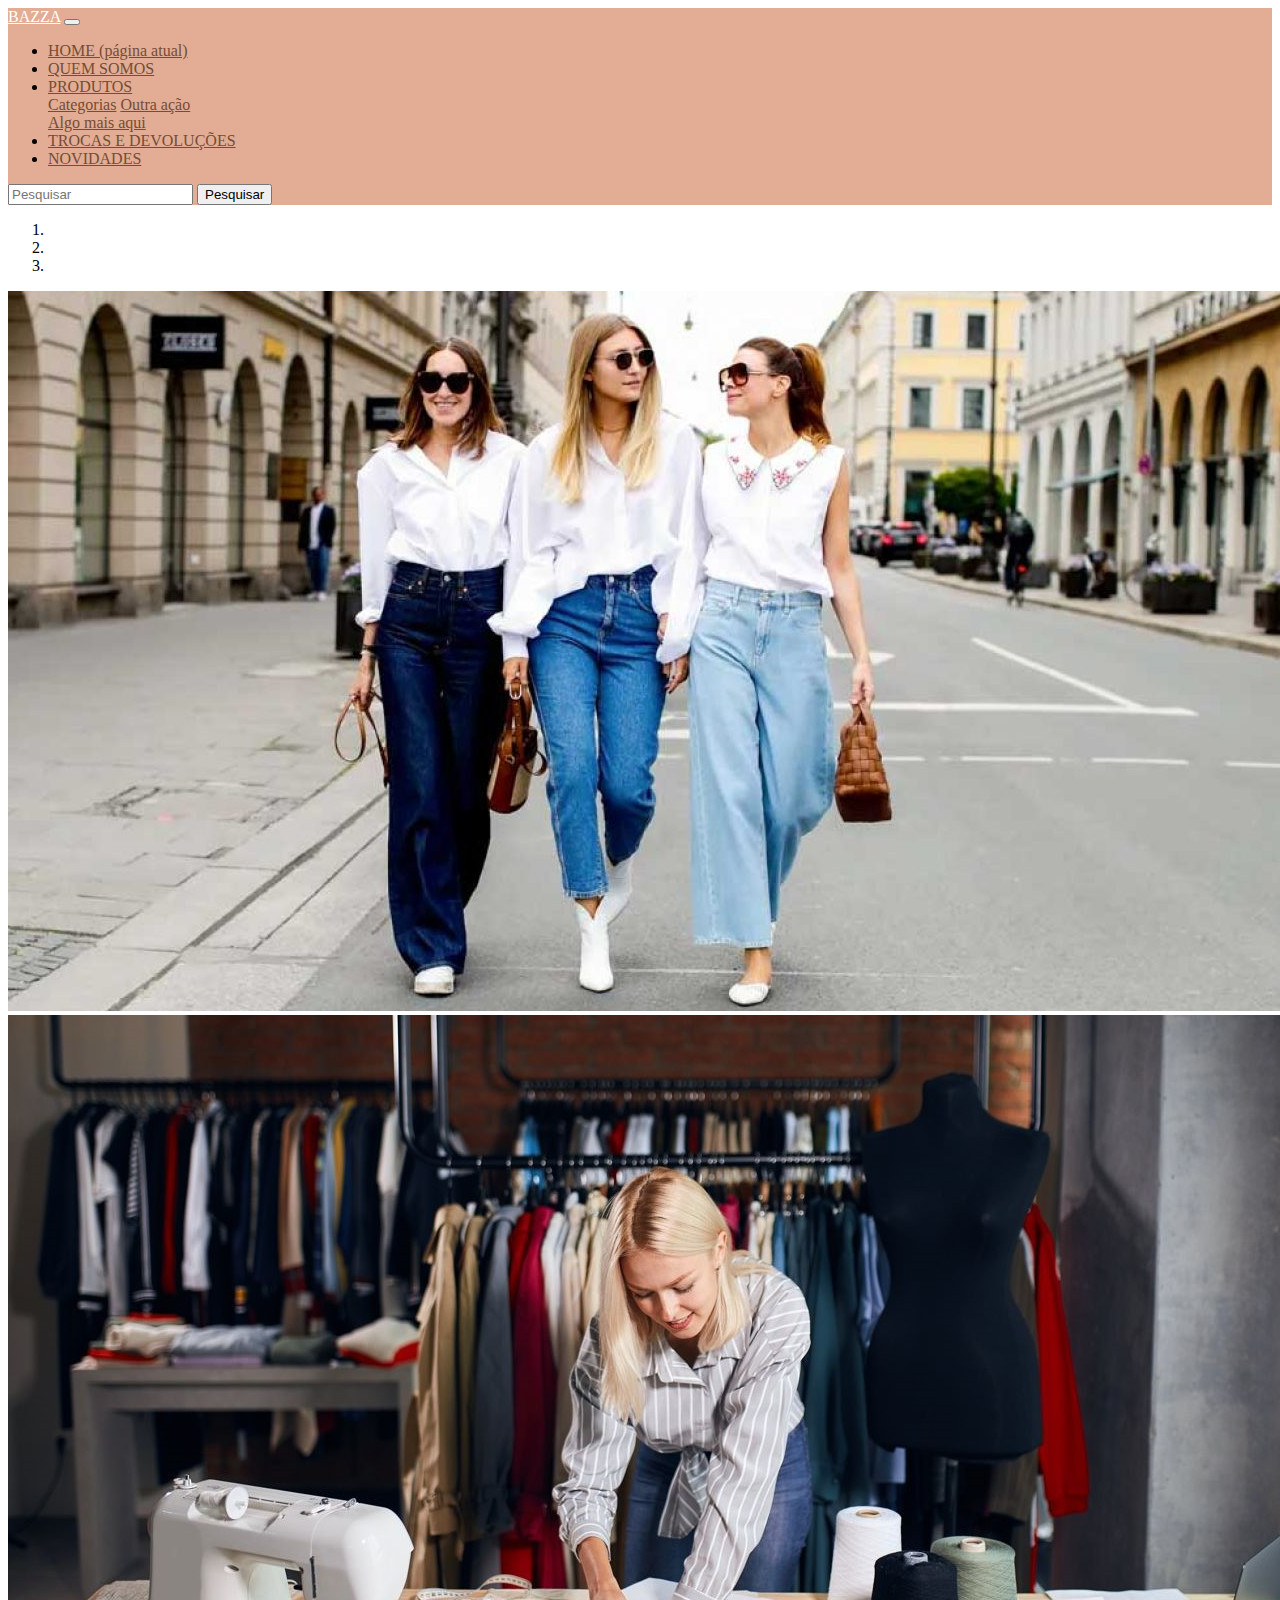
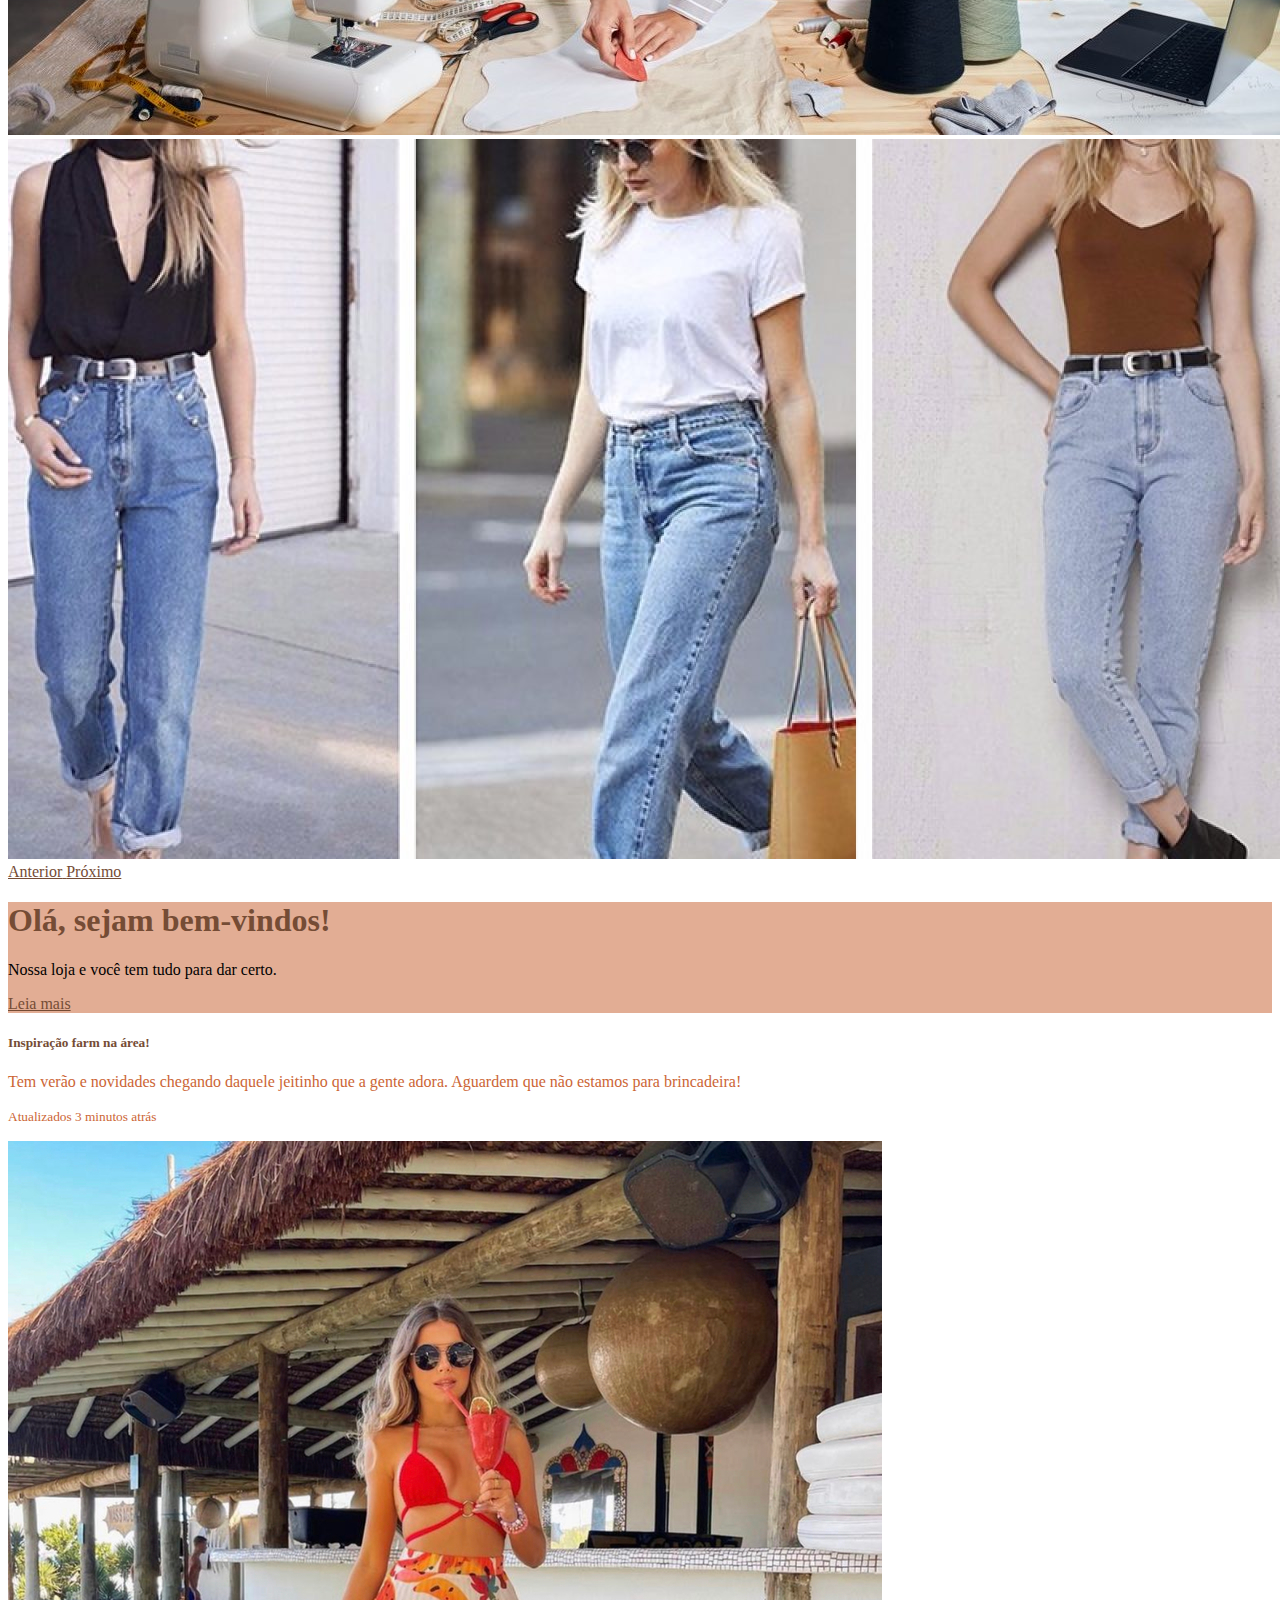
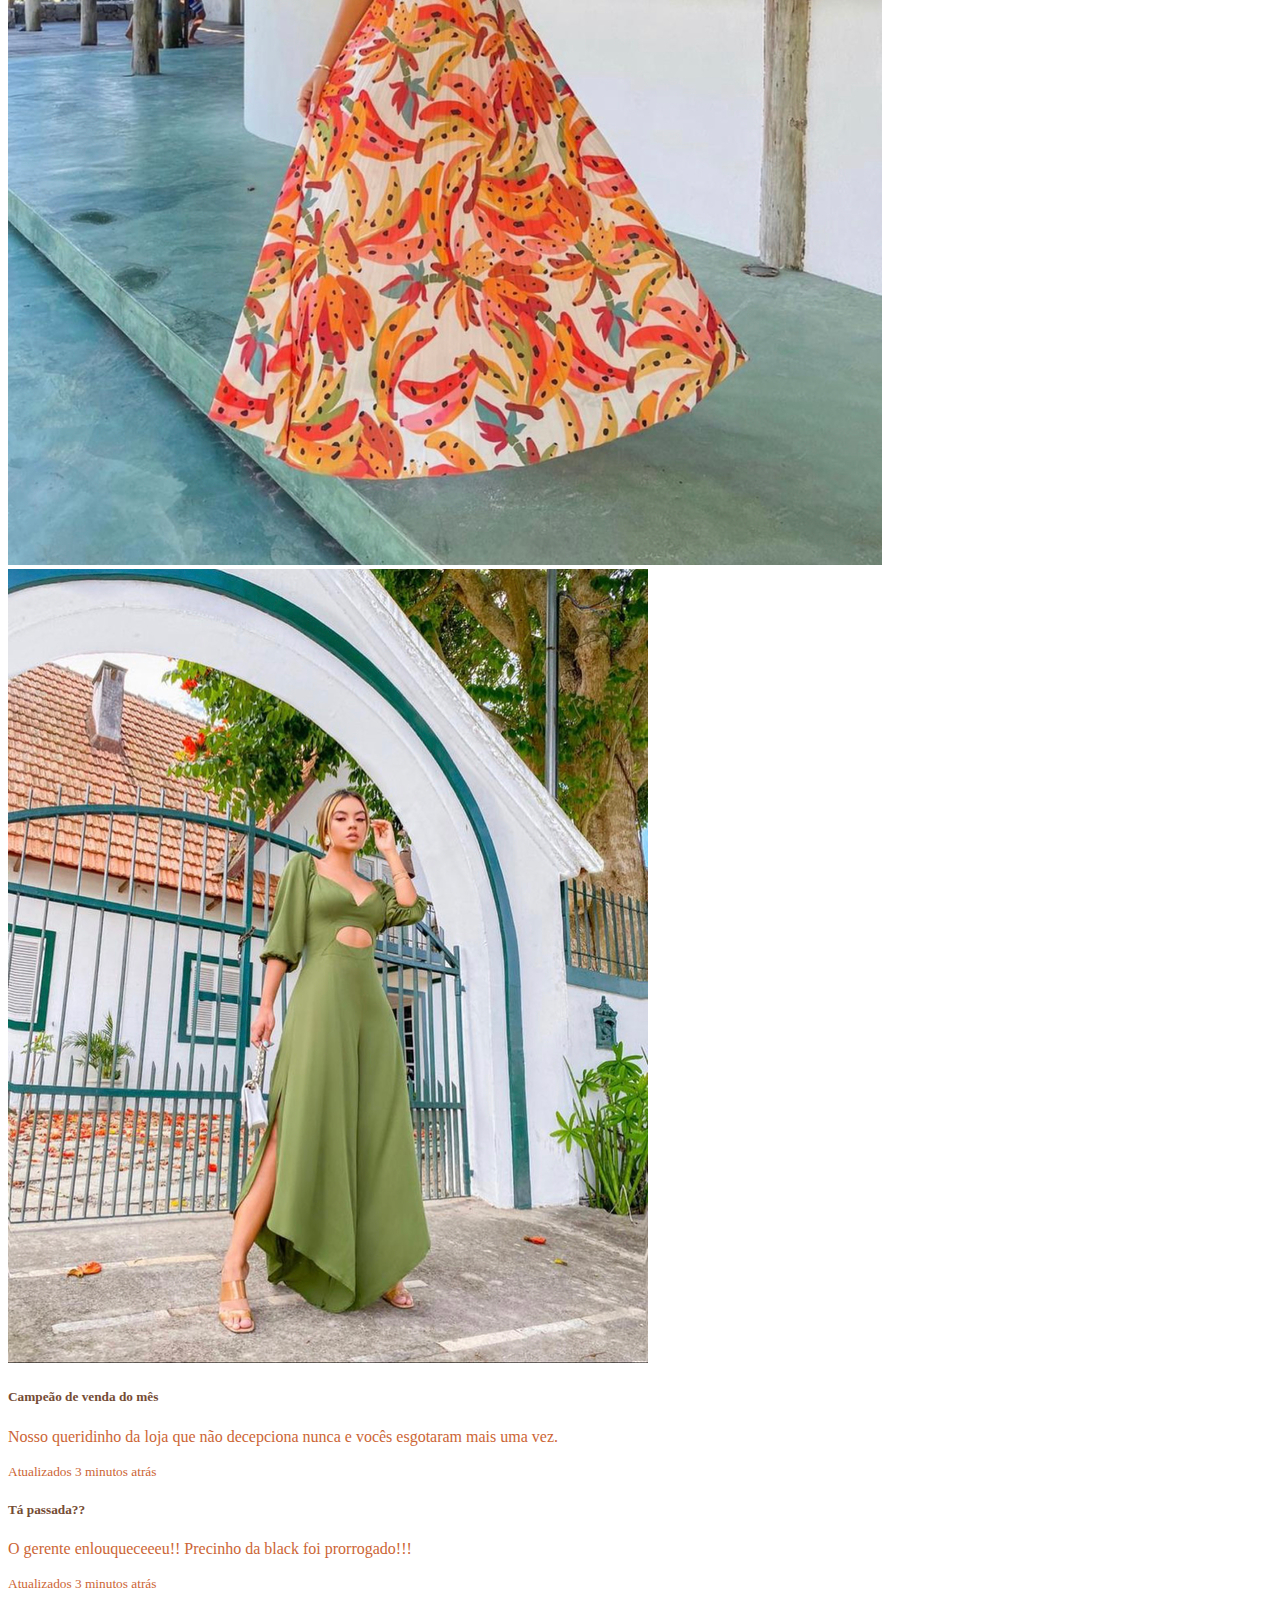
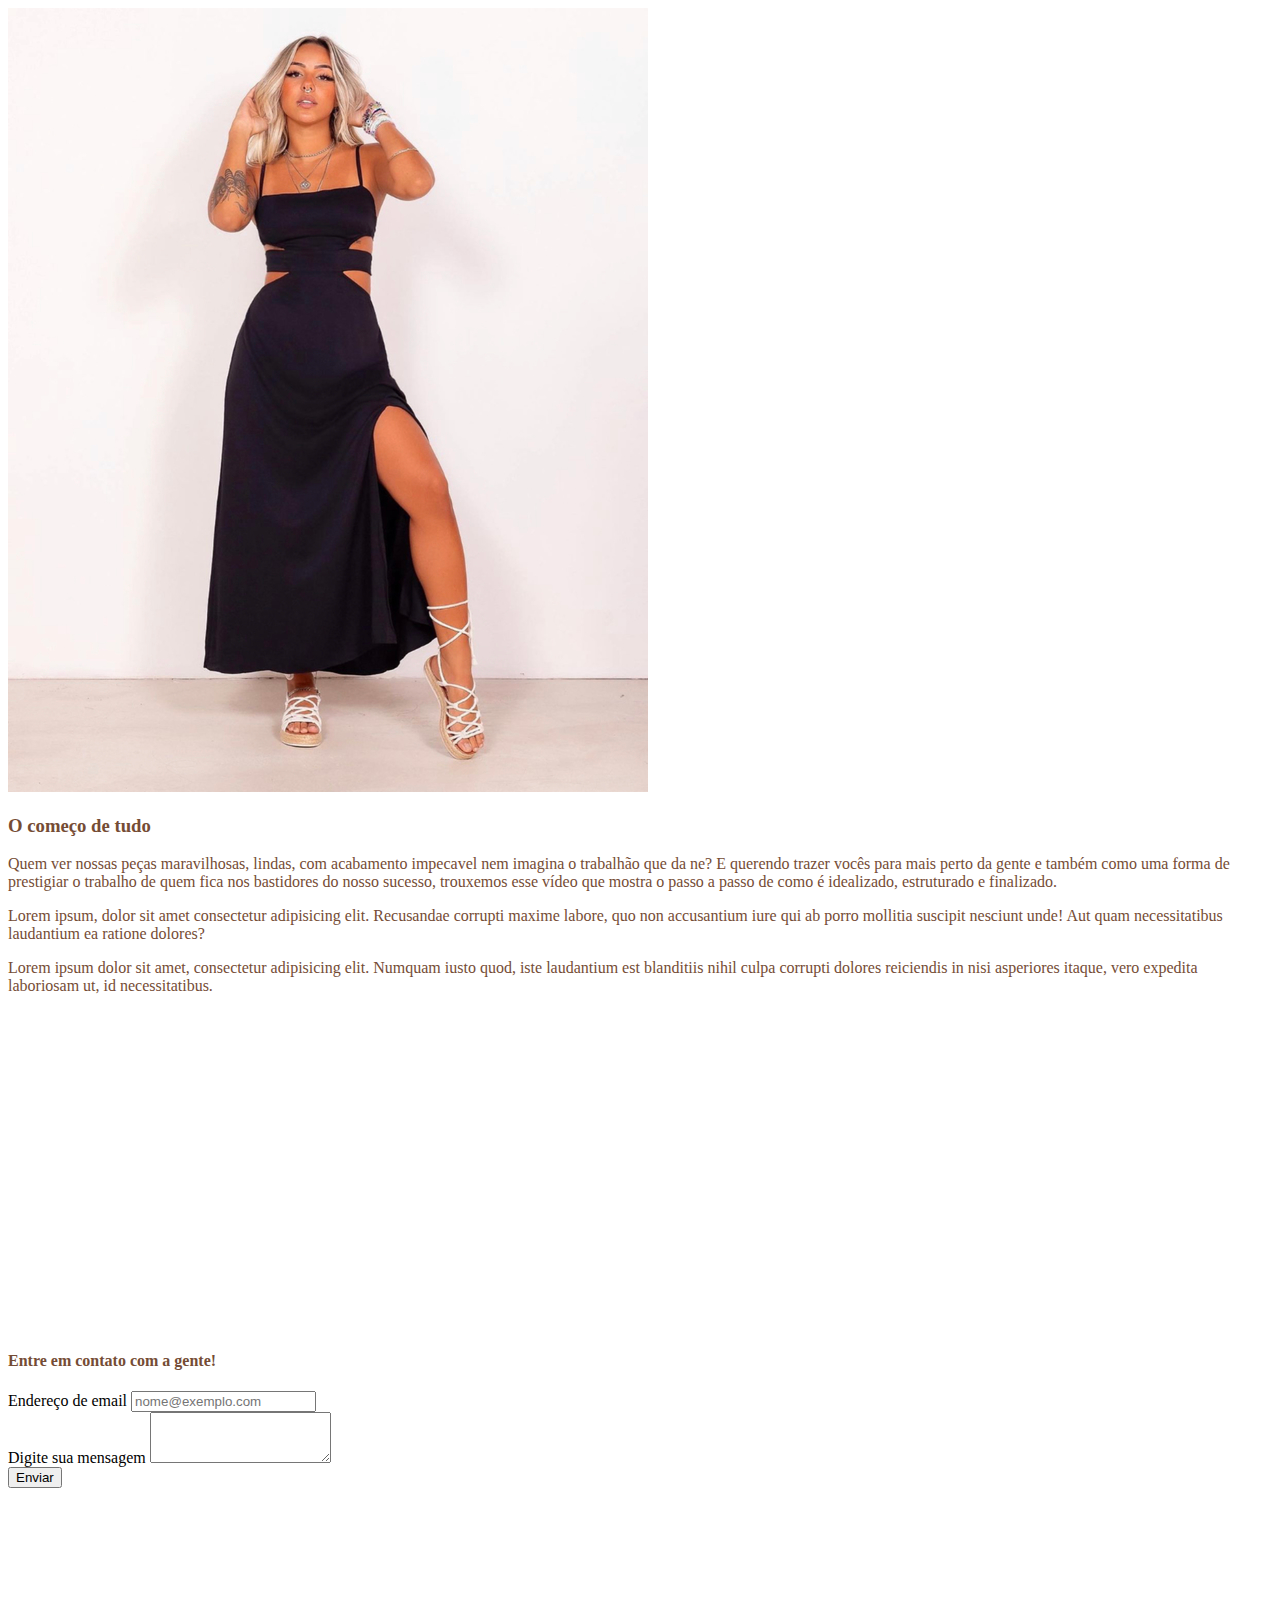
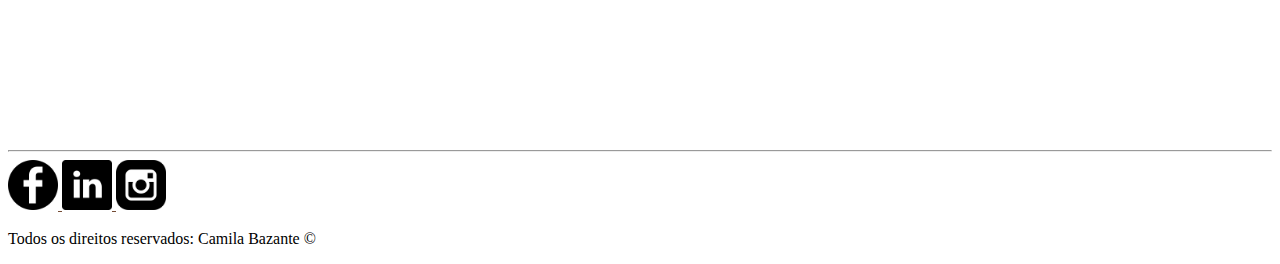
<file: index.html>
<!DOCTYPE html>
<html lang="pt-br">

<head>
    <!-- Meta tags Obrigatórias -->
    <meta charset="utf-8">
    <meta name="viewport" content="width=device-width, initial-scale=1, shrink-to-fit=no">

    <!-- Bootstrap CSS -->
    <link rel="stylesheet" href="https://stackpath.bootstrapcdn.com/bootstrap/4.1.3/css/bootstrap.min.css"
        integrity="sha384-MCw98/SFnGE8fJT3GXwEOngsV7Zt27NXFoaoApmYm81iuXoPkFOJwJ8ERdknLPMO" crossorigin="anonymous">
    <link rel="stylesheet" href="assets/style.css">
    <style>
        .tm-social {
            width: 50px;
            height: 50px;
        }
    </style>
    <title>Bootstrap</title>
</head>

<body>

    <!--Nav-->
    <nav class="navbar navbar-expand-lg navbar-light bg-light navbar-bg-color-purple">
        <a class="navbar-brand" href="#" style="color: white !important;">BAZZA</a>
        <button class="navbar-toggler" type="button" data-toggle="collapse" data-target="#conteudoNavbarSuportado"
            aria-controls="conteudoNavbarSuportado" aria-expanded="false" aria-label="Alterna navegação">
            <span class="navbar-toggler-icon"></span>
        </button>

        <div class="collapse navbar-collapse" id="conteudoNavbarSuportado">
            <ul class="navbar-nav mr-auto">
                <li class="nav-item active">
                    <a class="nav-link" href="#">HOME <span class="sr-only">(página atual)</span></a>
                </li>
                <li class="nav-item">
                    <a class="nav-link" href="#">QUEM SOMOS</a>
                </li>
                <li class="nav-item dropdown">
                    <a class="nav-link dropdown-toggle" href="#" id="navbarDropdown" role="button"
                        data-toggle="dropdown" aria-haspopup="true" aria-expanded="false">
                        PRODUTOS
                    </a>
                    <div class="dropdown-menu" aria-labelledby="navbarDropdown">
                        <a class="dropdown-item" href="#">Categorias</a>
                        <a class="dropdown-item" href="#">Outra ação</a>
                        <div class="dropdown-divider"></div>
                        <a class="dropdown-item" href="#">Algo mais aqui</a>
                    </div>
                </li>
                <li class="nav-item">
                    <a class="nav-link disabled" href="#">TROCAS E DEVOLUÇÕES</a>
                </li>
                <li class="nav-item">
                    <a class="nav-link" href="#">NOVIDADES</a>

                </li>
            </ul>
            <form class="form-inline my-2 my-lg-0">
                <input class="form-control mr-sm-2" type="search" placeholder="Pesquisar" aria-label="Pesquisar">
                <button class="btn btn-outline-light my-2 my-sm-0" type="submit">Pesquisar</button>
            </form>
        </div>
    </nav>
    <!--/Nav-->

    <!--Carrossel-->
    <div id="carouselExampleIndicators" class="carousel slide" data-ride="carousel">
        <ol class="carousel-indicators">
            <li data-target="#carouselExampleIndicators" data-slide-to="0" class="active"></li>
            <li data-target="#carouselExampleIndicators" data-slide-to="1"></li>
            <li data-target="#carouselExampleIndicators" data-slide-to="2"></li>
        </ol>
        <div class="carousel-inner">
            <div class="carousel-item active">
                <img class="d-block w-100" src="assets/img/tamanho.ok3.jpg" alt="Primeiro Slide">
            </div>
            <div class="carousel-item">
                <img class="d-block w-100" src="assets/img/tamanho.ok2.jpg" alt="Segundo Slide">
            </div>
            <div class="carousel-item">
                <img class="d-block w-100" src="assets/img/tamanho.ok.4.jpg" alt="Terceiro Slide">
            </div>
        </div>
        <a class="carousel-control-prev" href="#carouselExampleIndicators" role="button" data-slide="prev">
            <span class="carousel-control-prev-icon" aria-hidden="true"></span>
            <span class="sr-only">Anterior</span>
        </a>
        <a class="carousel-control-next" href="#carouselExampleIndicators" role="button" data-slide="next">
            <span class="carousel-control-next-icon" aria-hidden="true"></span>
            <span class="sr-only">Próximo</span>
        </a>
    </div>
    <!--/Carrossel-->

    <!--Jumbotron-->
    <div class="jumbotron jumb-bg-color">
        <h1 class="display-4" style="color: rgb(117, 76, 53);">Olá, sejam bem-vindos!</h1>
        <p class="lead">Nossa loja e você tem tudo para dar certo.</p>
        <a class="btn btn-outline-light" href="#" role="button">Leia mais</a>
    </div>
    <!--Jubotron-->

    <!--Cards-->
    <div class="container">
        <div class="card-columns" style="color: rgb(204, 101, 53);">
            <div class="card text-center">
                <div class="card-body">
                    <h5 class="card-title" style="color: rgb(117, 76, 53);">Inspiração farm na área!</h5>
                    <p class="card-text">Tem verão e novidades chegando daquele jeitinho que a gente adora. Aguardem que não estamos para brincadeira!</p>
                    <p class="card-text"><small class="text-muted">Atualizados 3 minutos atrás</small></p>
                </div>
            </div>
            <div class="card">
                <img class="card-img" src="assets/img/projeto.3.jpeg" alt="Nosso pretinho nada básico">
            </div>
            <div class="card">
                <img class="card-img-top" src="assets/img/projeto.jpeg" alt="Macacão desejo">
                <div class="card-body">
                    <h5 class="card-title" style="color: rgb(117, 76, 53);">Campeão de venda do mês</h5>
                    <p class="card-text">Nosso queridinho da loja que não decepciona nunca e vocês esgotaram mais uma vez.</p>
                    <p class="card-text"><small class="text-muted">Atualizados 3 minutos atrás</small></p>
                </div>
            </div>
            <div class="card text-center">
                <div class="card-body">
                    <h5 class="card-title" style="color: rgb(117, 76, 53);">Tá passada??</h5>
                    <p class="card-text">O gerente enlouqueceeeu!! Precinho da black foi prorrogado!!!</p>
                    <p class="card-text"><small class="text-muted">Atualizados 3 minutos atrás</small></p>
                </div>
            </div>
            <div class="card">
                <img class="card-img" src="assets/img/projeto.1.jpeg" alt="Nosso pretinho nada básico">
            </div>
            
            
        </div>

        <!--/Cards-->

        <!--Texto e Video-->

        <div class="row mt-5 mb-5">
            <div class="col-md-6" style="color: rgb(117, 76, 53);">
                <h3>O começo de tudo</h3>
                <p>Quem ver nossas peças maravilhosas, lindas, com acabamento impecavel nem imagina o trabalhão que da ne? 
                    E querendo trazer vocês para mais perto da gente e também como uma forma de 
                    prestigiar o trabalho de quem fica nos bastidores do nosso sucesso, trouxemos esse vídeo
                    que mostra o passo a passo de como é idealizado, estruturado e finalizado.
                </p>
                <p>Lorem ipsum, dolor sit amet consectetur adipisicing elit.
                    Recusandae corrupti maxime labore, quo non accusantium iure qui ab porro
                    mollitia suscipit nesciunt unde!
                    Aut quam necessitatibus laudantium ea ratione dolores?
                </p>
                <p>Lorem ipsum dolor sit amet, consectetur adipisicing elit.
                    Numquam iusto quod, iste laudantium est blanditiis nihil culpa corrupti dolores reiciendis in nisi
                    asperiores itaque, vero expedita laboriosam ut, id necessitatibus.
                </p>
            </div>

            <div class="col-md-6">
                <iframe width="560" height="315" src="https://www.youtube.com/embed/KJ9RyT9Azkk"
                    title="YouTube video player" frameborder="0"
                    allow="accelerometer; autoplay; clipboard-write; encrypted-media; gyroscope; picture-in-picture"
                    allowfullscreen>
                </iframe>
            </div>


        </div>
        <!--/Texto e Video-->

        <!--Formulario de contato-->

        <div class="row mb-5">
            <div class="col-md-6">
                <h4 class="text-center" style="color: rgb(117, 76, 53); " >
                    Entre em contato com a gente!
                </h4>
            </div>
        </div>
<div class="row">
    <div class="col-md-6">
        <form>
            <div class="form-group">
              <label for="exampleFormControlInput1">Endereço de email</label>
              <input type="email" class="form-control" id="exampleFormControlInput1" placeholder="nome@exemplo.com">
            </div>
        
            <div class="form-group">
              <label for="exampleFormControlTextarea1">Digite sua mensagem</label>
              <textarea class="form-control" id="exampleFormControlTextarea1" rows="3"></textarea>
            </div>

            <div class="form-group">
                <button class="btn btn-outline-sucess">Enviar</button>
            </div>
          </form>
    </div>
    <div class="col-md-6">
        
        <iframe class="w-100" src="https://www.google.com/maps/embed?pb=!1m18!1m12!1m3!1d3950.667239393906!2d-34.92103528567085!3d-8.03320268242943!2m3!1f0!2f0!3f0!3m2!1i1024!2i768!4f13.1!3m3!1m2!1s0x7ab19a7c099727f%3A0xda318ea811cb7b5c!2sPra%C3%A7a%20de%20Casa%20Forte%2C%20100%20-%20Casa%20Forte%2C%20Recife%20-%20PE%2C%2052061-420!5e0!3m2!1spt-BR!2sbr!4v1637691556816!5m2!1spt-BR!2sbr"
        width="400" 
        height="250" 
        style="border:0;" 
        allowfullscreen="" 
        loading="lazy" 
        onmousemove="mapaZoom()" 
        onmouseout="mapaNormal()" 
        id="mapa"></iframe>
    </div>

</div>
        
          <!--/Formulario de contato-->


        <!--Rodapé-->
        <hr>
        <footer>
            <div class="row mb-3">
                <div class="col-md-12 d-flex justify-content-center">
                    <a href="https://www.facebook.com/" target="_blank" class="p-3">
                        <img class="tm-social" src="assets/img/facebook-logo.png" alt="Logo do Facebook">
                    </a>
                    <a href="https://www.linkedin.com/" target="_blank" class="p-3">
                        <img class="tm-social" src="assets/img/linkedin.png" alt="Logo do Linkedin">
                    </a>
        
                    <a href="https://www.instagram.com/" target="_blank" class="p-3">
                        <img class="tm-social" src="assets/img/instagram (1).png" alt="Logo do Instagram">
                    </a>
                </div>
            </div>

            <div class="row">
                <div class="col-md-12">
                    <p class="text-center">
                        Todos os direitos reservados: Camila Bazante &copy;
                    </p>

                </div>

            </div>

        </footer>



        <!--/Rodapé-->
    </div>
    <!-- JavaScript (Opcional) -->
    <!-- jQuery primeiro, depois Popper.js, depois Bootstrap JS -->
    <script src="https://code.jquery.com/jquery-3.3.1.slim.min.js"
        integrity="sha384-q8i/X+965DzO0rT7abK41JStQIAqVgRVzpbzo5smXKp4YfRvH+8abtTE1Pi6jizo"
        crossorigin="anonymous"></script>
    <script src="https://cdnjs.cloudflare.com/ajax/libs/popper.js/1.14.3/umd/popper.min.js"
        integrity="sha384-ZMP7rVo3mIykV+2+9J3UJ46jBk0WLaUAdn689aCwoqbBJiSnjAK/l8WvCWPIPm49"
        crossorigin="anonymous"></script>
    <script src="https://stackpath.bootstrapcdn.com/bootstrap/4.1.3/js/bootstrap.min.js"
        integrity="sha384-ChfqqxuZUCnJSK3+MXmPNIyE6ZbWh2IMqE241rYiqJxyMiZ6OW/JmZQ5stwEULTy"
        crossorigin="anonymous"></script>
</body>

</html>
</file>
<file: assets/style.css>
a{
    color: rgb(117, 76, 53) !important;
}

.navbar-bg-color-purple{
    background-color: rgb(226, 173, 148) !important;
}
.jumb-bg-color{
    background-color:rgb(226, 173, 148) !important;
}
</file>
